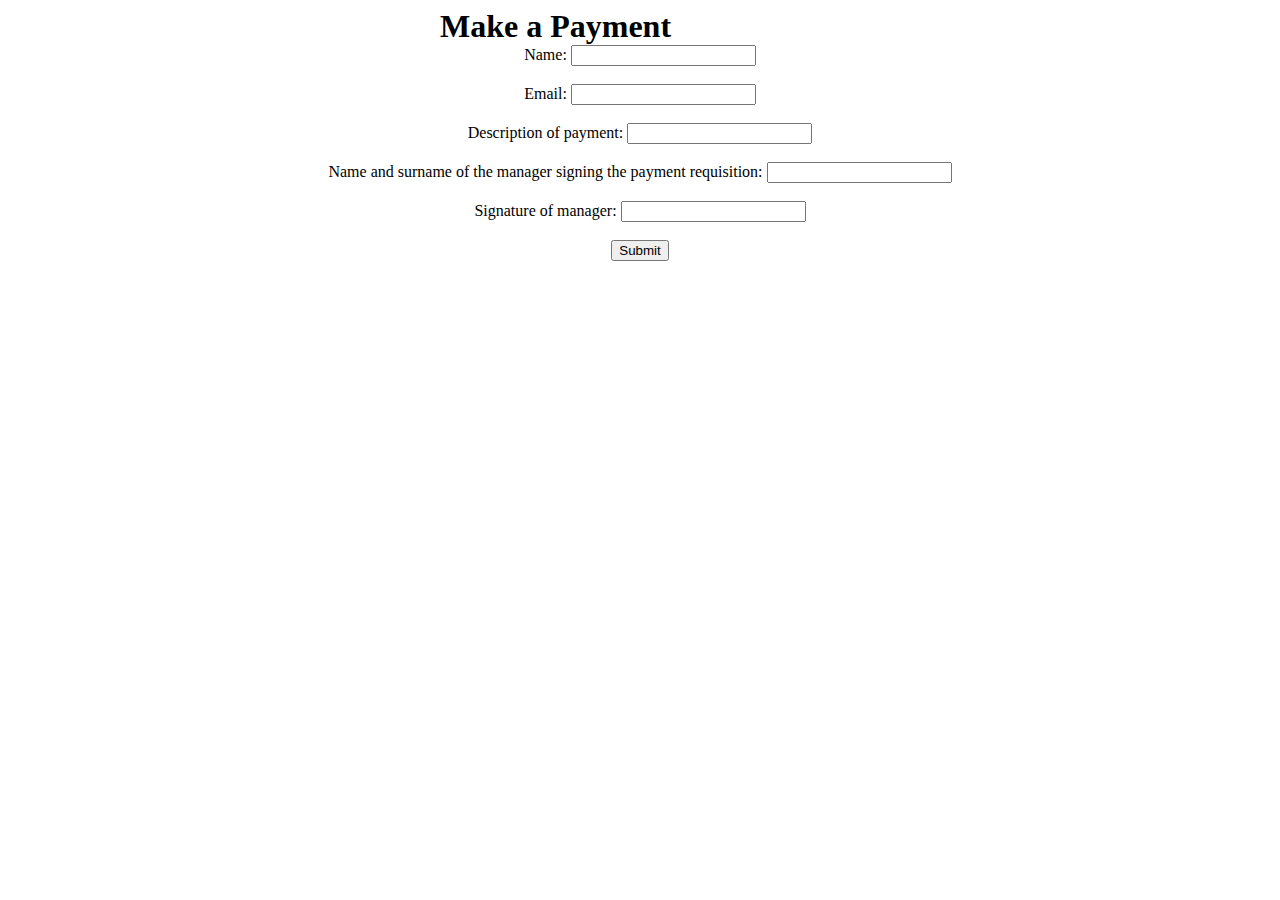
<file: payPlatonium/templates/index.html>
<!DOCTYPE html>
<html>
  <head>
    <meta charset="UTF-8">
    <title>Payment Processing Platform</title>
    <style>
      form {
        width: 50%;
        margin: 0 auto;
        text-align: center;
      }
    </style>
  </head>
  <body>

<head>
   <style>
   	h1{
       margin: auto;
       width: 400px;
       background: white;
    }
   </style>
</head>
<body>
	<div>
    	<h1>Make a Payment</h1>
    </div>
</body>

    <form action="{{ url_for('process_payment') }}" method="post">
      <label for="name">Name:</label>
      <input type="text" id="name" name="name" required>
      <br><br>
      <label for="email">Email:</label>
      <input type="email" id="email" name="email" required>
      <br><br>
      <label for="description">Description of payment:</label>
      <input type="text" id="description" name="description" required>
      <br><br>
      <label for="manager_name">Name and surname of the manager signing the payment requisition:</label>
      <input type="text" id="manager_name" name="manager_name" required>
      <br><br>
      <label for="manager_signature">Signature of manager:</label>
      <input type="text" id="manager_signature" name="manager_signature" required>
      <br><br>
      <input type="submit" value="Submit">
    </form>
  </body>
</html>
</file>
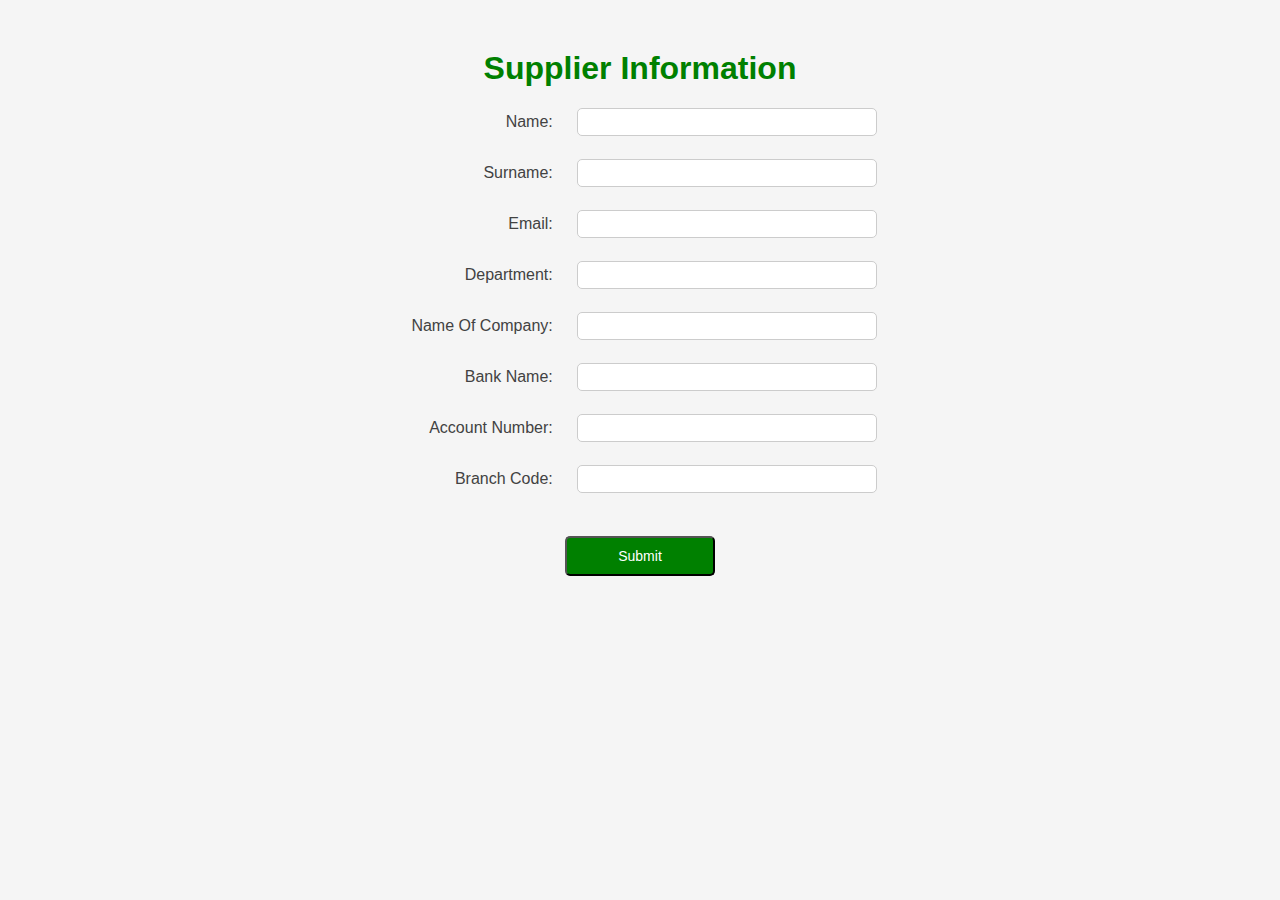
<file: payPlatonium/templates/capture.html>
﻿<!DOCTYPE html>
<html>
<head>
    <meta charset="UTF-8">
    <title>Payment Capture Form</title>
    <style>
        body {
            font-family: Arial, sans-serif;
            background-color: #f5f5f5;
        }

        h1 {
            color: green;
            text-align: center;
            margin-top: 50px;
        }

        form {
            width: 50%;
            margin: 0 auto;
            text-align: center;
        }

        label {
            display: inline-block;
            width: 150px;
            text-align: right;
            margin-right: 20px;
            margin-bottom: 10px;
            color: #424242;
        }

        input[type="text"],
        input[type="email"] {
            padding: 5px;
            border-radius: 5px;
            border: 1px solid #ccc;
            width: 300px;
            box-sizing: border-box;
            font-size: 14px;
            color: #424242;
        }

        input[type="submit"] {
            display: block;
            background-color: green;
            color: #fff;
            text-align: center;
            text-decoration: none;
            padding: 10px;
            border-radius: 5px;
            transition: all 0.3s ease;
            margin: 20px auto;
            width: 150px;
            font-size: 14px;
        }

            input[type="submit"]:hover {
                background-color: #fff;
                color: green;
                border: 1px solid green;
            }

    </style>
</head>

<body>
    <div>
        <h1>Supplier Information</h1>
    </div>

    <form action="{{ url_for('capture') }}" method="POST" enctype="multipart/form-data">
        <label for="name">Name:</label>
        <input type="text" id="name" name="name" required>
        <br><br>
        <label for="surname">Surname:</label>
        <input type="text" id="surname" name="surname" required>
        <br><br>
        <label for="email">Email:</label>
        <input type="email" id="email" name="email" required>
        <br><br>
        <label for="department">Department:</label>
        <input type="text" id="department" name="department" required>
        <br><br>
        <label for="company_name">Name Of Company:</label>
        <input type="text" id="company_name" name="company_name" required>
        <br><br>
        <label for="bank_name">Bank Name:</label>
        <input type="text" id="bank_name" name="bank_name" required>
        <br><br>
        <label for="acc_number">Account Number:</label>
        <input type="text" id="acc_number" name="acc_number" required>
        <br><br>
        <label for="branch_code">Branch Code:</label>
        <input type="text" id="branch_code" name="branch_code" required>
        <br><br>
        <input type="submit" value="Submit">
    </form>
</body>
</html>
</file>
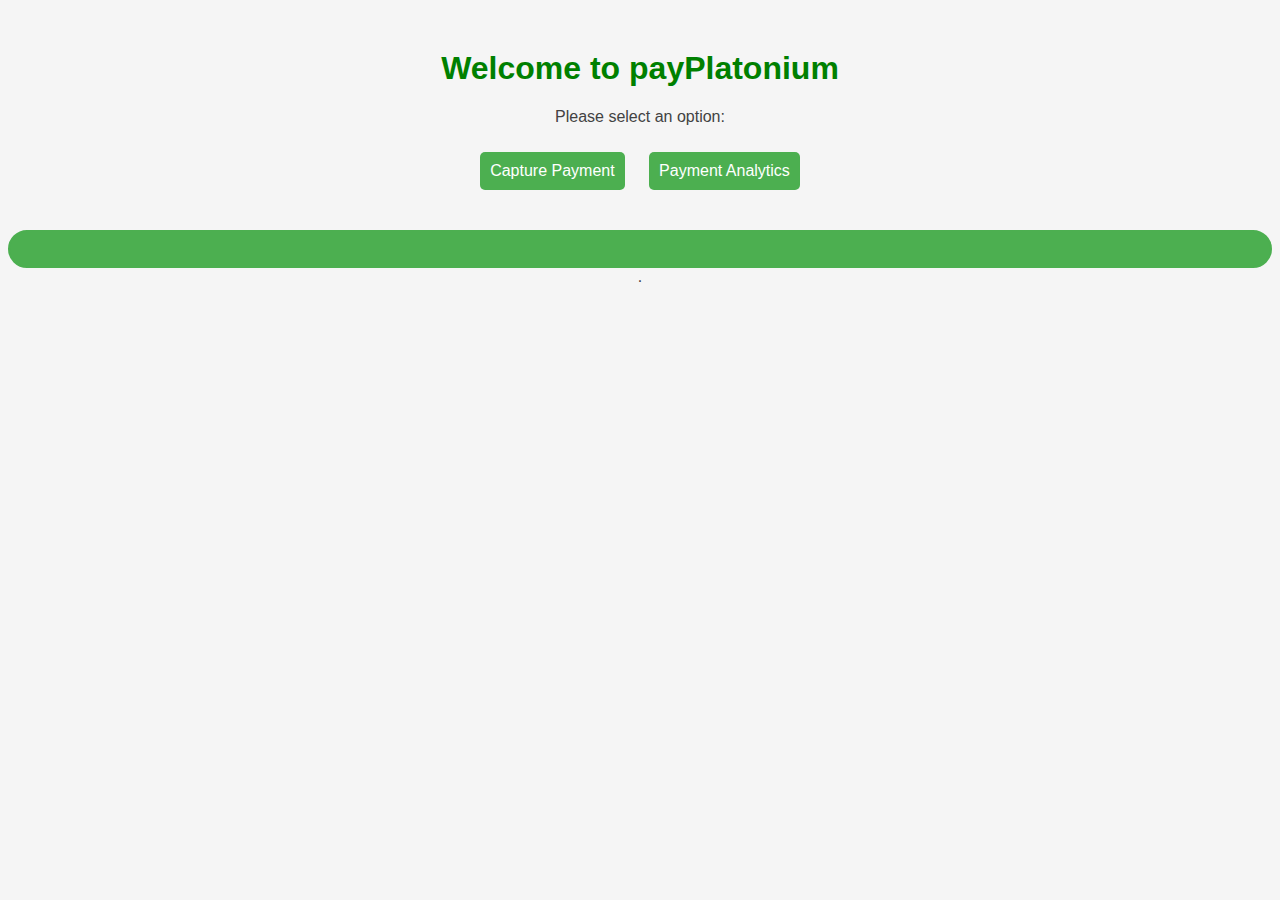
<file: payPlatonium/templates/home.html>
<!DOCTYPE html>
<html>
<head>
    <title>payPlatonium</title>
    <style>
        body {
            font-family: Arial, sans-serif;
            background-color: #f5f5f5;
        }

        h1 {
            color: green; /* changed color to green */
            text-align: center;
            margin-top: 50px;
        }

        p {
            color: #424242;
            text-align: center;
            margin-top: 20px;
        }

        ul {
            list-style-type: none;
            margin: 0;
            padding: 0;
            text-align: center;
        }

        li {
            display: inline-block;
            margin: 10px;
        }

        a {
            display: block;
            background-color: #4CAF50; /* changed color to green */
            color: #fff;
            text-align: center;
            text-decoration: none;
            padding: 10px;
            border-radius: 5px;
            transition: all 0.3s ease;
        }

            a.small {
                padding: 5px;
                font-size: 0.8em;
            }

            a:hover {
                background-color: #fff;
                color: #4CAF50; /* changed color to green */
                border: 1px solid #4CAF50; /* changed color to green */
            }

        .login-link {
            color: #424242;
            text-align: center;
            margin-top: 30px;
            display: block;
        }

            .login-link a {
                color: #4CAF50; /* changed color to green */
                font-weight: bold; /* added bold font weight */
                text-transform: uppercase; /* added uppercase text transform */
                border: 2px solid #4CAF50; /* added border */
                padding: 8px 20px; /* increased padding */
                border-radius: 20px; /* added border radius */
                transition: all 0.3s ease;
            }

                .login-link a:hover {
                    background-color: #4CAF50; /* changed color to green */
                    color: #fff;
                    border: 2px solid #fff;
                }
    </style>
</head>
<body>
    <h1>Welcome to payPlatonium</h1>
    <p>Please select an option:</p>
    <ul>
        <li><a href="/capture">Capture Payment</a></li>
        <li><a href="/payment_analytics">Payment Analytics</a></li>
    </ul>
    <p class="login-link"> <a class="big" href="/login">Log in here</a>.</p>
</body>
</html>
</file>
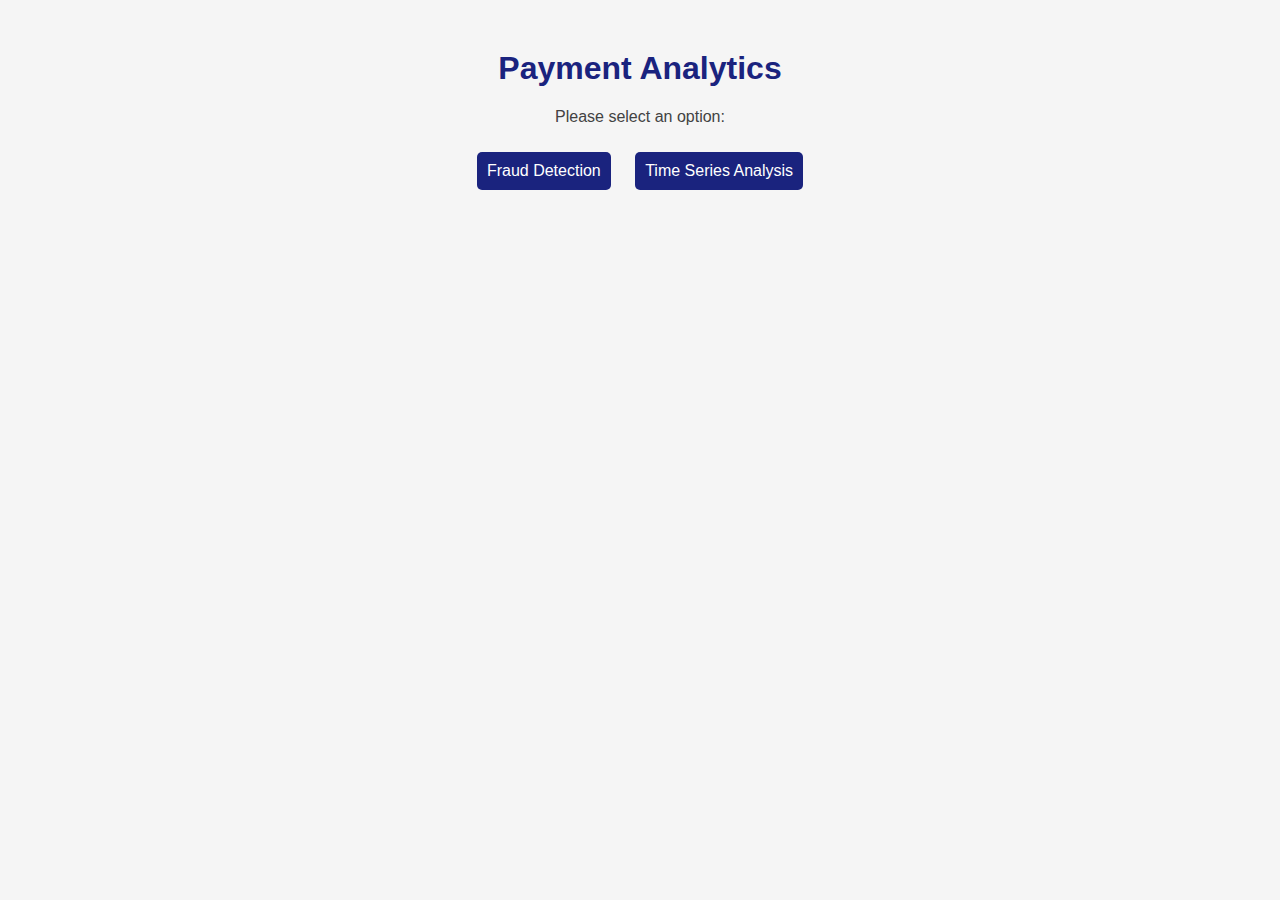
<file: payPlatonium/templates/payment_analytics.html>
<!DOCTYPE html>
<html>
<head>
    <title>Payment Analytics | payPlatonium</title>
    <style>
        body {
            font-family: Arial, sans-serif;
            background-color: #f5f5f5;
        }

        h1 {
            color: #1a237e;
            text-align: center;
            margin-top: 50px;
        }

        p {
            color: #424242;
            text-align: center;
            margin-top: 20px;
        }

        ul {
            list-style-type: none;
            margin: 0;
            padding: 0;
            text-align: center;
        }

        li {
            display: inline-block;
            margin: 10px;
        }

        a {
            display: block;
            background-color: #1a237e;
            color: #fff;
            text-align: center;
            text-decoration: none;
            padding: 10px;
            border-radius: 5px;
            transition: all 0.3s ease;
        }

            a:hover {
                background-color: #fff;
                color: #1a237e;
                border: 1px solid #1a237e;
            }
    </style>
</head>
<body>
    <h1>Payment Analytics</h1>
    <p>Please select an option:</p>
    <ul>
        <li><a href="#">Fraud Detection</a></li>
        <li><a href="#">Time Series Analysis</a></li>
    </ul>
</body>
</html>
</file>
